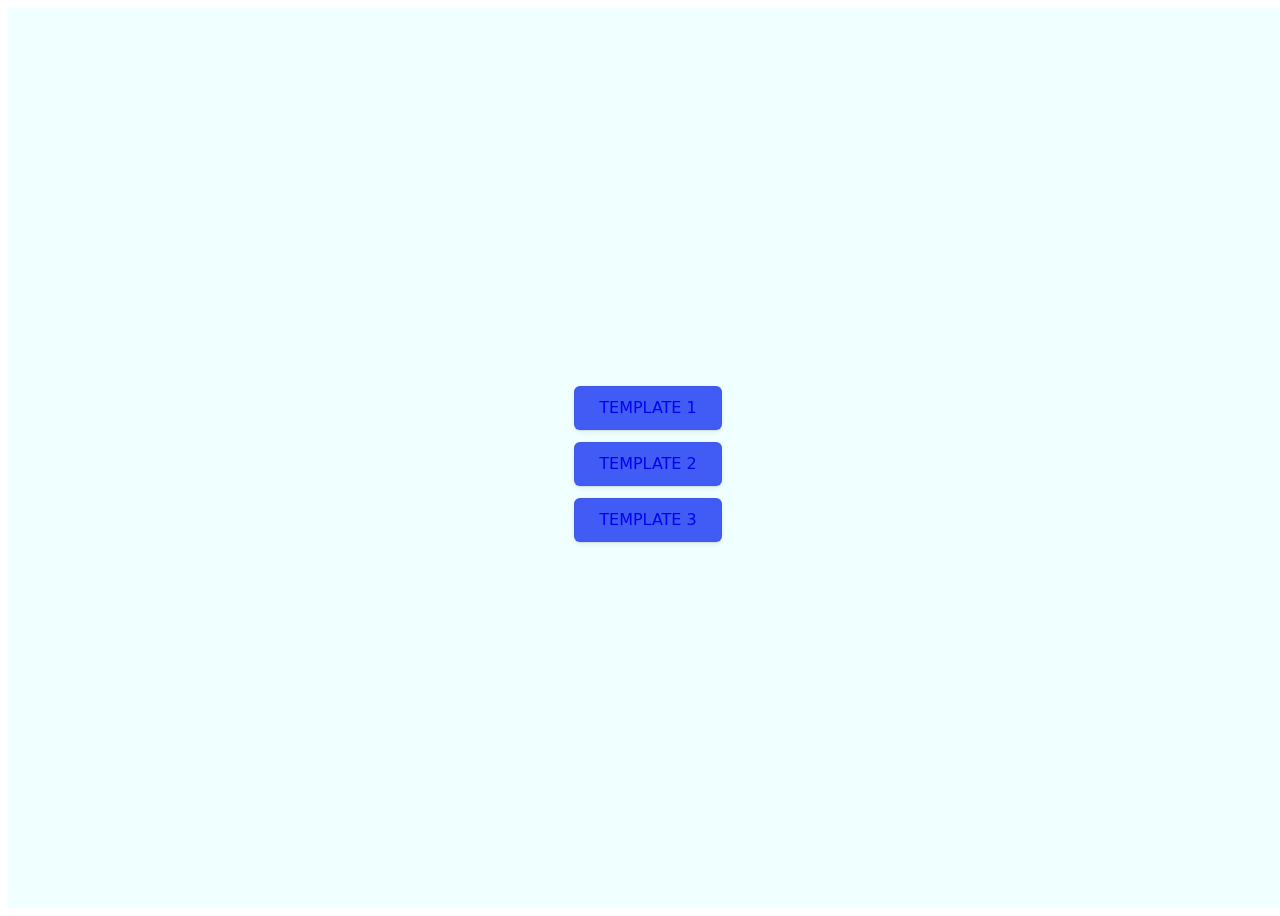
<file: index.html>
<!DOCTYPE html>
<html lang="en">
  <head>
    <meta charset="UTF-8" />
    <meta name="viewport" content="width=device-width, initial-scale=1.0" />
    <link rel="stylesheet" href="style.css" />
    <title>CSS-GRID</title>
  </head>
  <body>
    <div class="container">
      <div>
        <button><a href="./template1.html">TEMPLATE 1</a></button>
      </div>
      <div>
        <button><a href="./template2.html">TEMPLATE 2</a></button>
      </div>
      <div>
        <button><a href="./template3.html">TEMPLATE 3</a></button>
      </div>
    </div>
  </body>
</html>
</file>
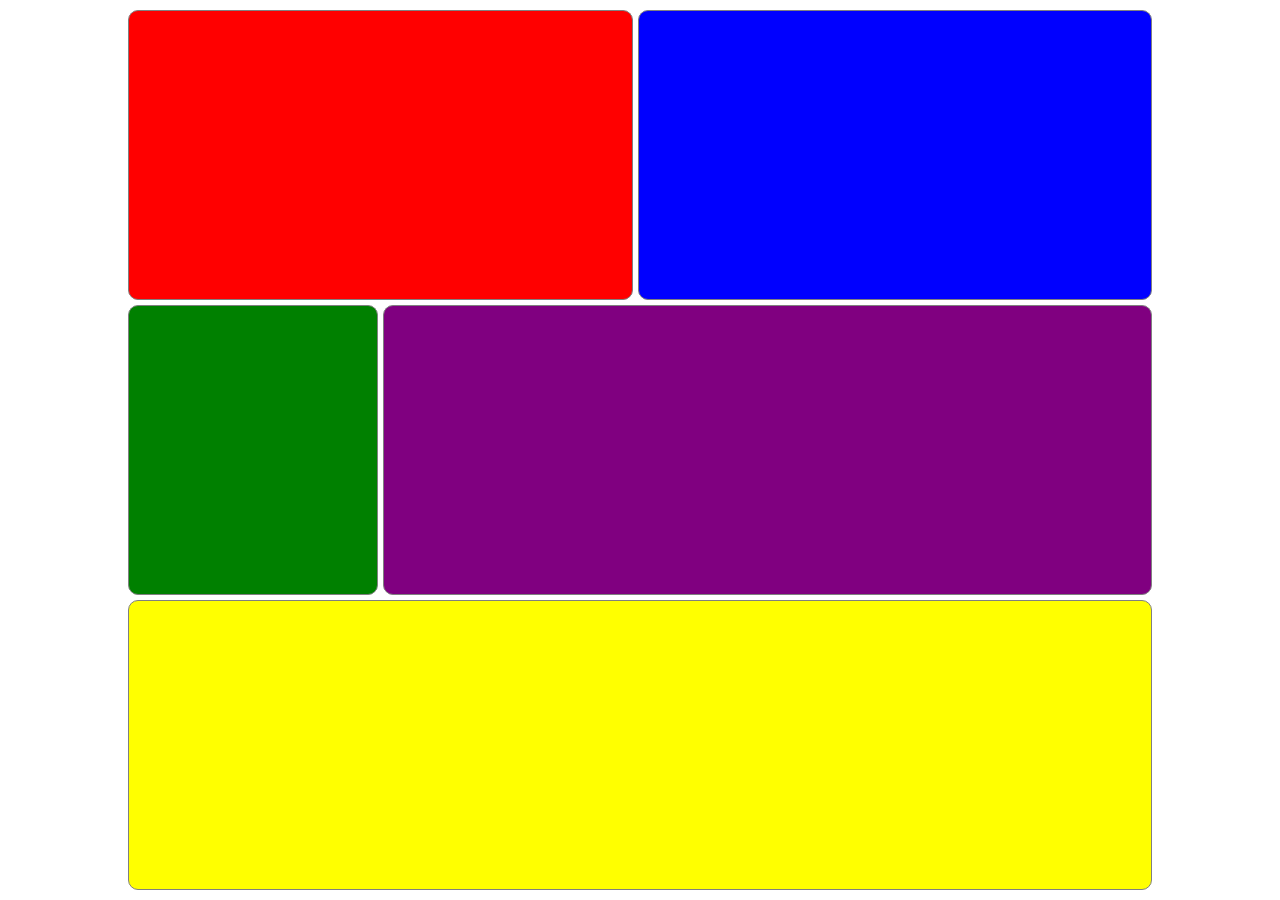
<file: template1.html>
<!DOCTYPE html>
<html lang="en">
  <head>
    <meta charset="UTF-8" />
    <meta name="viewport" content="width=device-width, initial-scale=1.0" />
    <link rel="stylesheet" href="./template1.css" />
    <title>Grid-Template1</title>
  </head>
  <body>
    <div class="container">
      <div class="grid-item box1"></div>
      <div class="grid-item box2"></div>
      <div class="grid-item box3"></div>
      <div class="grid-item box4"></div>
      <div class="grid-item box5"></div>
    </div>
  </body>
</html>
</file>
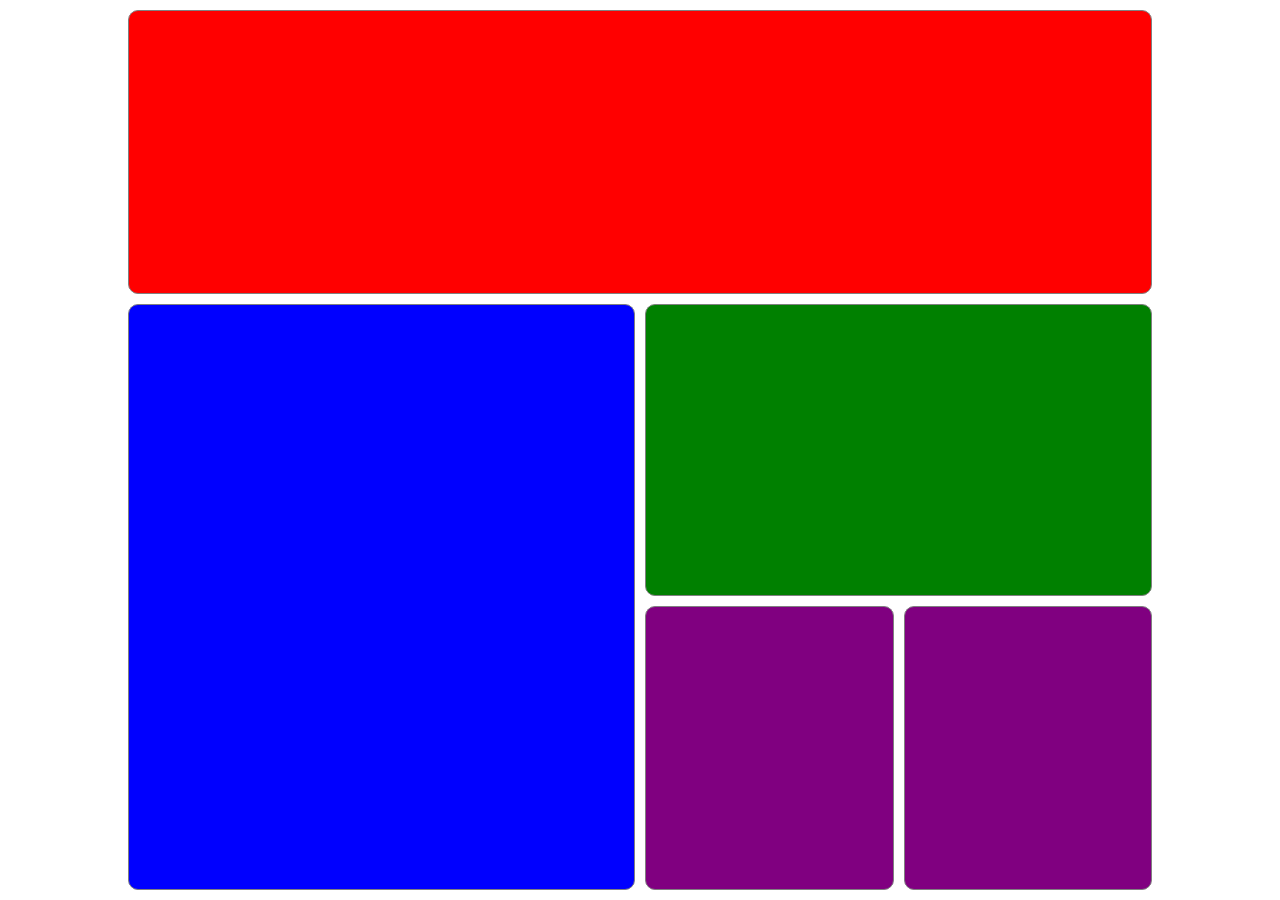
<file: template2.html>
<!DOCTYPE html>
<html lang="en">
  <head>
    <meta charset="UTF-8" />
    <meta name="viewport" content="width=device-width, initial-scale=1.0" />
    <link rel="stylesheet" href="./template2.css" />
    <title>Grid-Template2</title>
  </head>
  <body>
    <div class="container">
      <div class="grid-item box1"></div>
      <div class="grid-item box2"></div>
      <div class="grid-item box3"></div>
      <div class="grid-item box4"></div>
      <div class="grid-item box5"></div>
    </div>
  </body>
</html>
</file>
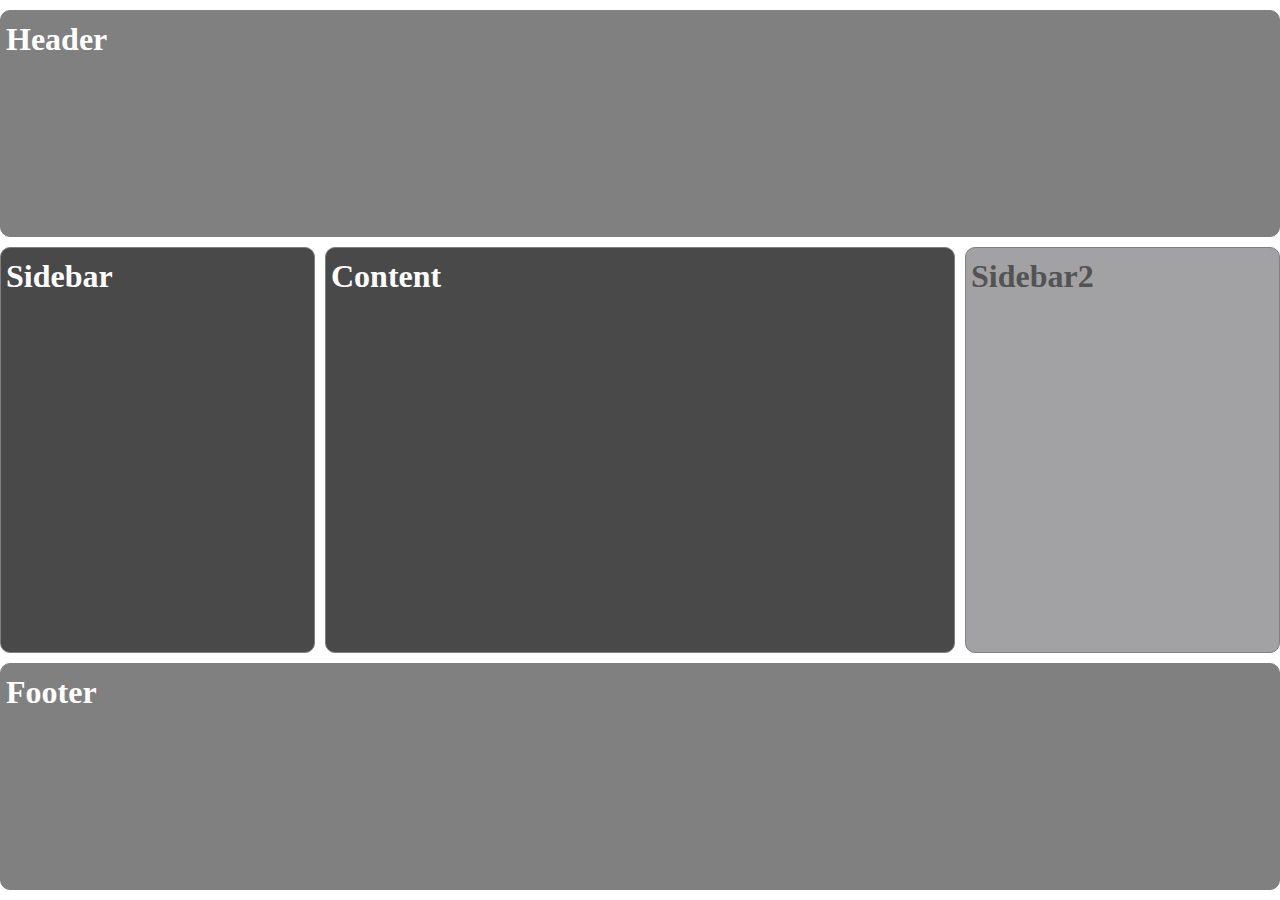
<file: template3.html>
<!DOCTYPE html>
<html lang="en">
  <head>
    <meta charset="UTF-8" />
    <meta name="viewport" content="width=device-width, initial-scale=1.0" />
    <link rel="stylesheet" href="./template3.css" />
    <title>Grid-Template3</title>
  </head>
  <body>
    <div class="container">
      <div class="grid-item box1">
        <h1>Header</h1>
      </div>
      <div class="grid-item box2"><h1>Sidebar</h1></div>
      <div class="grid-item box3"><h1>Content</h1></div>
      <div class="grid-item box4"><h1>Sidebar2</h1></div>
      <div class="grid-item box5"><h1>Footer</h1></div>
    </div>
  </body>
</html>
</file>
<file: style.css>
.container{
  display: flex;
  flex-direction: column;
  justify-content: center;
  align-items: center;
  text-align: center;
  width: 100vw;
  height: 100vh;
  background-color: azure;
}

div button a{
  text-decoration: none;
}

div button a:hover{
  text-decoration: underline;
  color: white;
}

button {
  appearance: button;
  backface-visibility: hidden;
  background-color: #405cf5;
  border-radius: 6px;
  border-width: 0;
  box-shadow: rgba(50, 50, 93, .1) 0 0 0 1px inset,rgba(50, 50, 93, .1) 0 2px 5px 0,rgba(0, 0, 0, .07) 0 1px 1px 0;
  box-sizing: border-box;
  color: #fff;
  cursor: pointer;
  font-family: -apple-system,system-ui,"Segoe UI",Roboto,"Helvetica Neue",Ubuntu,sans-serif;
  font-size: 100%;
  height: 44px;
  line-height: 1.15;
  margin: 12px 0 0;
  outline: none;
  overflow: hidden;
  padding: 0 25px;
  position: relative;
  text-align: center;
  text-transform: none;
  transform: translateZ(0);
  transition: all .2s,box-shadow .08s ease-in;
  user-select: none;
  -webkit-user-select: none;
  touch-action: manipulation;
  width: 100%;
}

button:disabled {
  cursor: default;
}

button:focus {
  box-shadow: rgba(50, 50, 93, .1) 0 0 0 1px inset, rgba(50, 50, 93, .2) 0 6px 15px 0, rgba(0, 0, 0, .1) 0 2px 2px 0, rgba(50, 151, 211, .3) 0 0 0 4px;
}
</file>
<file: template1.css>
*{
  margin: 0;
  padding: 0;
  box-sizing: border-box;
  justify-content: center;
}

.container{
 height: 100vh;
 width: 80vw;
 display: grid;
 grid-template-columns:repeat(4,1fr);
 grid-auto-rows: auto;
 /* grid-auto-rows: 100px; */
 /* align-content: center;
 justify-content: center; */
 gap: 5px;
 margin: auto;

}

.grid-item{
  border: 1px solid grey;
  background-color: white;
}

.box1{
  background-color: red;
  border-radius: 10px;
  grid-column: 1/3;
  margin-top:10px ;
}

.box2{
  background-color: blue;
  border-radius: 10px;
  grid-column: 3/7;
  margin-top:10px ;

}

.box3{
  background-color: green;
  border-radius: 10px;
  grid-column: 1/ 2;
}

.box4{
  background-color: purple;
  border-radius: 10px;
  grid-column: 2/span 5;
}

.box5{
  background-color:yellow;
  border-radius: 10px;
  grid-column: 1/7;
  margin-bottom: 10px;
}
</file>
<file: template2.css>
*{
  margin: 0;
  padding: 0;
  box-sizing: border-box;
  justify-content: center;
}

.container{
 height: 100vh;
 width: 80vw;
 display: grid;
 grid-template-columns:repeat(4,1fr);
 grid-auto-rows: auto;
 /* grid-auto-rows: 100px; */
 /* align-content: center;
 justify-content: center; */
 gap: 10px;
 margin: auto;

}

.grid-item{
  border: 1px solid grey;
  background-color: white;
}

.box1{
  background-color: red;
  border-radius: 10px;
  grid-column: 1/5;
  grid-row: 1/3;
  margin-top: 10px;

}

.box2{
  background-color: blue;
  border-radius: 10px;
  grid-column: 1/3;
  grid-row: 3/7;
  margin-bottom: 10px;


}

.box3{
  background-color: green;
  border-radius: 10px;
  grid-column: 3/ 5;
  grid-row: 3/ 5;

}

.box4{
  background-color: purple;
  border-radius: 10px;
  grid-row: 5/ 7;
  margin-bottom: 10px;

}

.box5{
  background-color:purple;
  border-radius: 10px;
  grid-row: 5/ 7;
  margin-bottom: 10px;

}
</file>
<file: template3.css>
*{
  margin: 0;
  padding: 0;
  box-sizing: border-box;
}

.container{
  display: grid;
  height: 100vh;
  width: 100vw;
  justify-content: center;
  grid-template-columns: 1fr 2fr 1fr;
  grid-template-areas:
  "header header header"
  "sidebar contain sidebar2"
  "sidebar contain sidebar2"
  "footer footer footer";
  gap: 10px;
}


@media only screen and (max-width: 768px){
  .container{
    display: grid;
    height: 100vh;
    width: 80vw;
    justify-content: center;
    grid-template-columns: 1fr 2fr 1fr;
    grid-template-areas:
    "header header header"
    "sidebar sidebar sidebar "
    "contain contain contain "
    "contain contain contain "
    "contain contain contain "
    "sidebar2 sidebar2 sidebar2"
    "footer footer footer";
    gap: 10px;
  }
}

@media only screen and (min-width: 768px) and (max-width: 1224px)  {
  .container{
    display: grid;
    height: 100vh;
    width: 80vw;
    justify-content: center;
    grid-template-columns: 1fr 2fr 1fr;
    grid-template-areas:
    "header header header"
    "sidebar contain contain "
    "sidebar2 sidebar2 sidebar2"
    "footer footer footer";
    gap: 10px;
  }
}

.grid-item{
  border: 1px solid grey;
  background-color: white;
  padding-left: 5px;
  padding-top: 10px;
}

.box1{
  background-color:grey;
  border-radius: 10px;
  grid-area: header;
  color: white;
  margin-top: 10px;
}
.box2{
  background-color: rgb(73, 73, 73);
  border-radius: 10px;
  grid-area: sidebar;
  color: white;
}
.box3{
  background-color:rgb(73, 73, 73);
  border-radius: 10px;
  grid-area: contain;
  color: white;
}
.box4{
  background-color: rgb(162, 162, 164);
  border-radius: 10px;
  grid-area: sidebar2;
  color: rgb(84, 83, 83);
}
.box5{
  background-color: grey;
  border-radius: 10px;
  grid-area: footer;
  color: white;
  margin-bottom: 10px;
}
</file>
